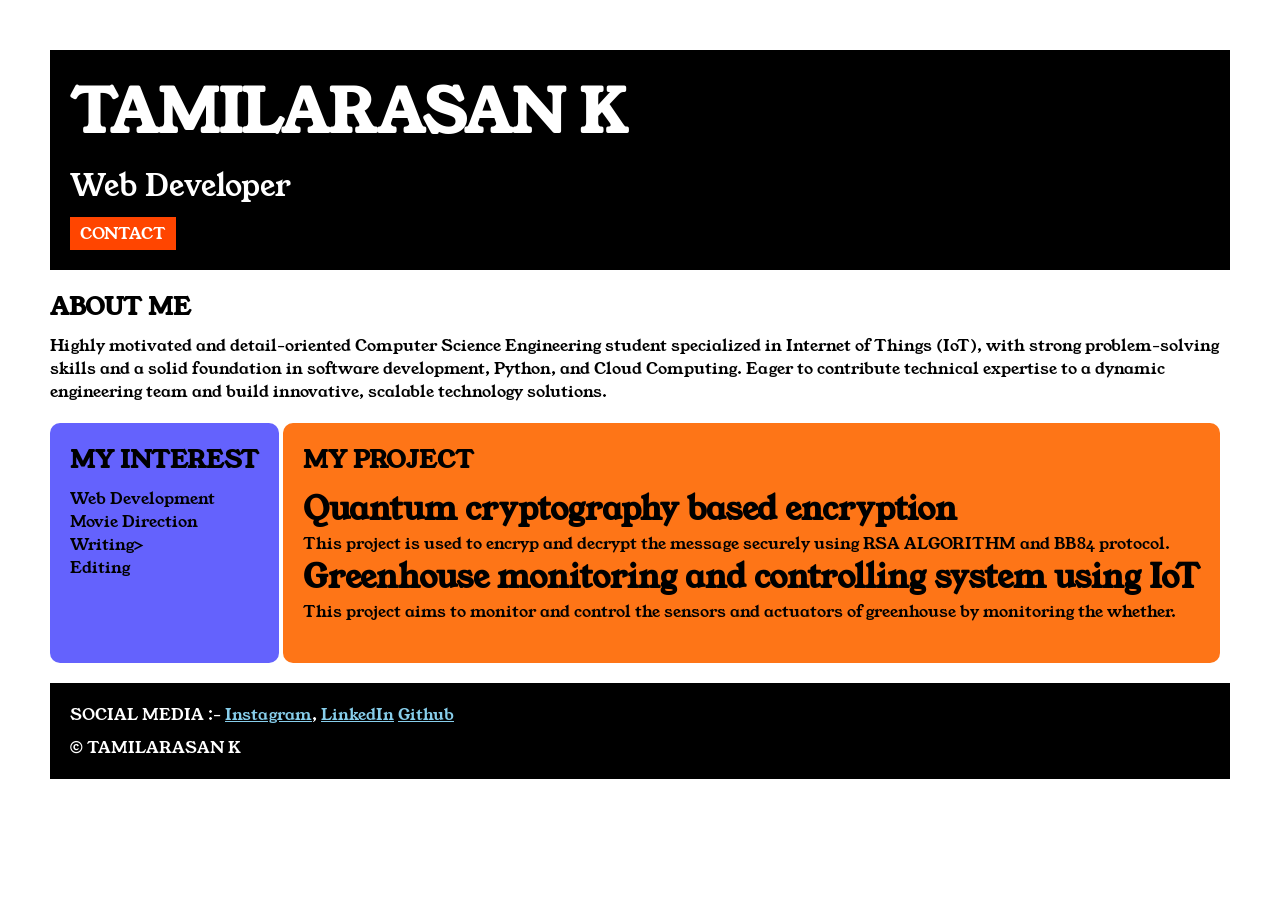
<file: index.html>
<!DOCTYPE html>

<html>

<head>
    <title>PORTFOLIO</title>
    <link rel="stylesheet" href="style.css">
    <link rel="preconnect" href="https://fonts.googleapis.com">
<link rel="preconnect" href="https://fonts.gstatic.com" crossorigin>
<link href="https://fonts.googleapis.com/css2?family=Young+Serif&display=swap" rel="stylesheet">
</head>

<body>

    <div class="container" >

    <div class="section-one">
    <h1 class="section-one__name">TAMILARASAN K</h1>
    <p class="section-one__role">Web Developer</p>
    <a class="section-one__contact" href="contact.html">CONTACT</a>
    </div>

    <div class="section-two">

    
    
    <h2 class="section-two__title">ABOUT ME</h2>
    <p class="section-two__desc">Highly motivated and detail-oriented Computer Science Engineering student specialized in Internet of Things
        (IoT), with strong problem-solving skills and a solid foundation in software development, Python, and Cloud
        Computing. Eager to contribute technical expertise to a dynamic engineering team and build innovative, scalable
        technology solutions.</p>

    </div>

    <div class="section-three">
    <h2 class="section-three__title">MY INTEREST</h2>
    <ul class="section-three__desc">
        <li>Web Development</li>
        <li>Movie Direction</li>
        <li>Writing></li>
        <li>Editing</li>
    </ul>

    </div>

    <div class="section-four">

    <h2 class="section-four__title">MY PROJECT</h2>
    <ul class="section-four__desc">
        <li>
            <h1>Quantum cryptography based encryption</h1>
            <p>This project is used to encryp and decrypt the message securely using RSA ALGORITHM and BB84 protocol.
            </p>

        </li>
        <li>
            <h1>Greenhouse monitoring and controlling system using IoT</h1>
            <P>This project aims to monitor and control the sensors and actuators of greenhouse by monitoring the
                whether. </P>

        </li>
    </ul>

    </div>

    <div class="section-five">
    <p class="section-five__title">SOCIAL MEDIA :-
        <a href="https://www.instagram.com/tamiz__thunder/">Instagram</a>,
        <a href="https://www.linkedin.com/in/tamilarasan-kandhan-115406303/">LinkedIn</a>
        <a href="https://github.com/Tamilarasank-hub">Github</a>
    </p>
    <p class="section-five__desc">&copy; TAMILARASAN K</p>
    </div>
</div>
</body>

</html>
</file>
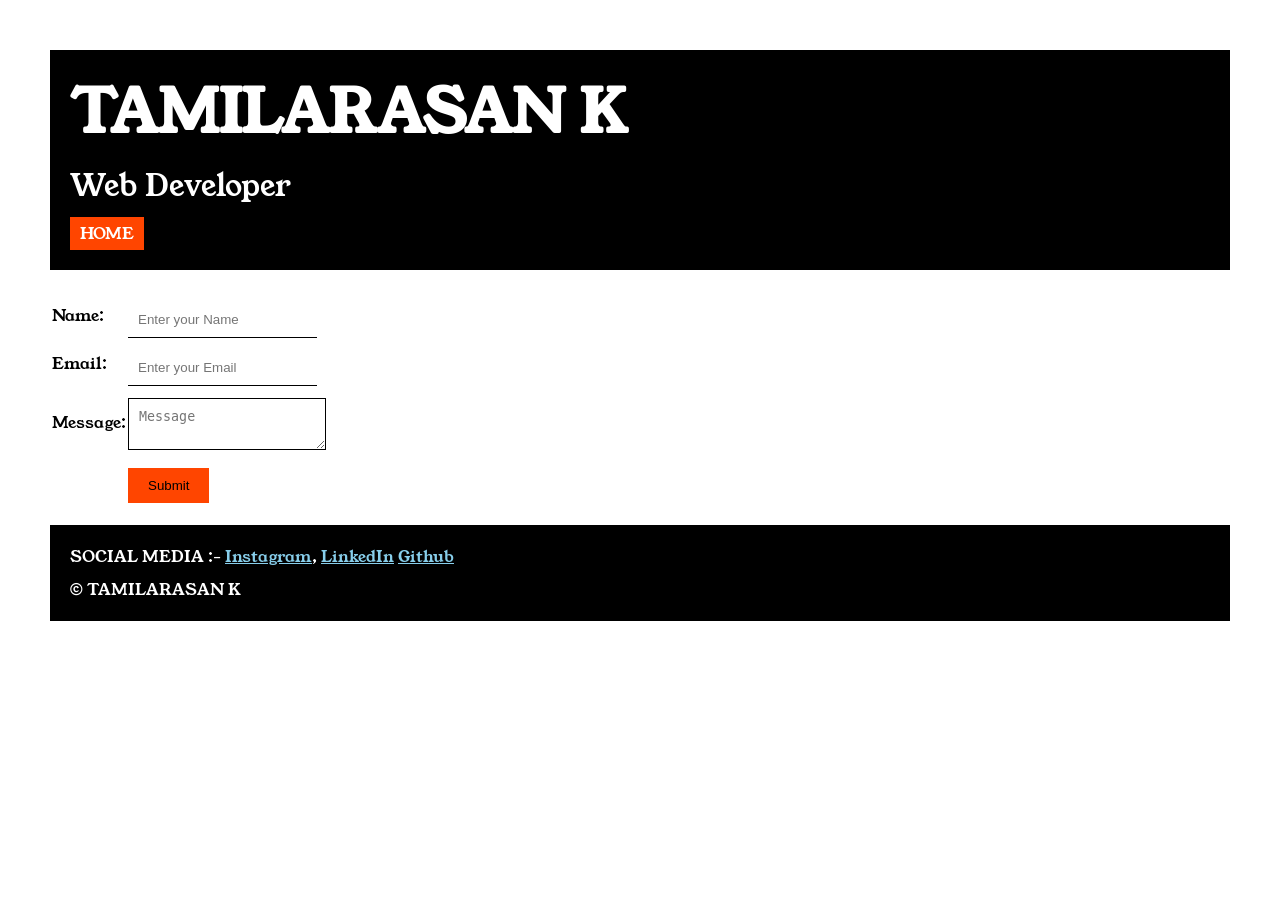
<file: contact.html>
<!DOCTYPE html>
<html lang="en">

<head>
    <meta charset="UTF-8">
    <meta name="viewport" content="width=device-width, initial-scale=1.0">
    <title>Contact</title>
    <link rel="stylesheet" href="style.css">
    <link rel="preconnect" href="https://fonts.googleapis.com">
<link rel="preconnect" href="https://fonts.gstatic.com" crossorigin>
<link href="https://fonts.googleapis.com/css2?family=Young+Serif&display=swap" rel="stylesheet">
</head>

<body>

    <div class="container">

    <div class="section-one">
    <h1 class="section-one__name">TAMILARASAN K</h1>
    <p class="section-one__role">Web Developer</p>
    <a class="section-one__contact" href="index.html">HOME</a>
    </div>

    <div class="contact-form">
    <form>
        <table>
            <tr>
                <td>Name:</td>
                <td><input type="text" placeholder="Enter your Name" class="contact-form__input"></td>
            </tr>
            <tr>
                <td>Email:</td>
                <td><input type="email" placeholder="Enter your Email" class="contact-form__input"></td>
            </tr>
            <tr>
                <td>Message:</td>
                <td>
                    <textarea placeholder="Message" class="contact-form__textarea"></textarea>
                </td>
            </tr>
            <tr>
                <td></td>
                <td><input type="SUBMIT" class="contact-form__submit"></td>
            </tr>
        </table>
    </form>
    </div>
    <div class="section-five">
    <p class="section-five__title">SOCIAL MEDIA :-
        <a href="https://www.instagram.com/tamiz__thunder/">Instagram</a>,
        <a href="https://www.linkedin.com/in/tamilarasan-kandhan-115406303/">LinkedIn</a>
        <a href="https://github.com/Tamilarasank-hub">Github</a>
    </p>
    <p class="section-five__desc">&copy; TAMILARASAN K</p>
    </div>

</div>

</body>

</html>
</file>
<file: style.css>
*{
    padding: 0;
    margin: 0;
}
body{
     
  font-family: "Young Serif", serif;
}

.container{
    padding: 50px
}
.section-one{
    background-color: black;
    color: white;
    padding: 20px;
}
.section-one__contact{
    background-color: orangered;
    color: white;
    text-decoration: none;
    padding-left: 10px;
    padding-right: 10px;
    padding-top: 5px;
    padding-bottom: 5px;
    display: inline-block;
    margin-top: 10px;
}
.section-one__name{
    font-size: 60px;
}
.section-one__role{
    font-size: 30px;
    margin-top: 10px;
}

.section-two,.section-three,.section-four,.section-five{
    margin-top: 20px;
}

.section-two__desc,.section-three__desc,.section-four__desc,.section-five__desc{
    margin-top: 10px;
}
.section-five{
    background-color:black;
    color: white;
    padding: 20px;
}

.section-five__title a{
    color: skyblue;
}

.section-three li,.section-four li{
    list-style: none;
}
.section-three{
    background-color: #6462fd;
    color: black;
    padding: 20px;
    display: inline-block;
    height: 200px;
    border-radius: 10px;
    vertical-align: top;

}

.section-four{
    background-color: #fe7517;
    color:black;
    padding: 20px;
    display: inline-block;
    height: 200px;
    border-radius: 10px;
    vertical-align: top;


}


.contact-form{
    margin-top: 20px;
}

.contact-form__input,.contact-form__textarea,.contact-form__submit{
    margin-top: 10px;

}

.contact-form__input{
    padding: 10px;
    border: none;
    border-bottom: solid black 1px;
}

.contact-form__textarea{
    padding: 10px;
    border: none;
    border: solid black 1px;
}

.contact-form__submit{
    padding-top: 10px;
    padding-bottom: 10px;
    padding-left: 20px;
    padding-right: 20px;
    background-color: orangered;
    color: black;
    border: none;

    
}
</file>
